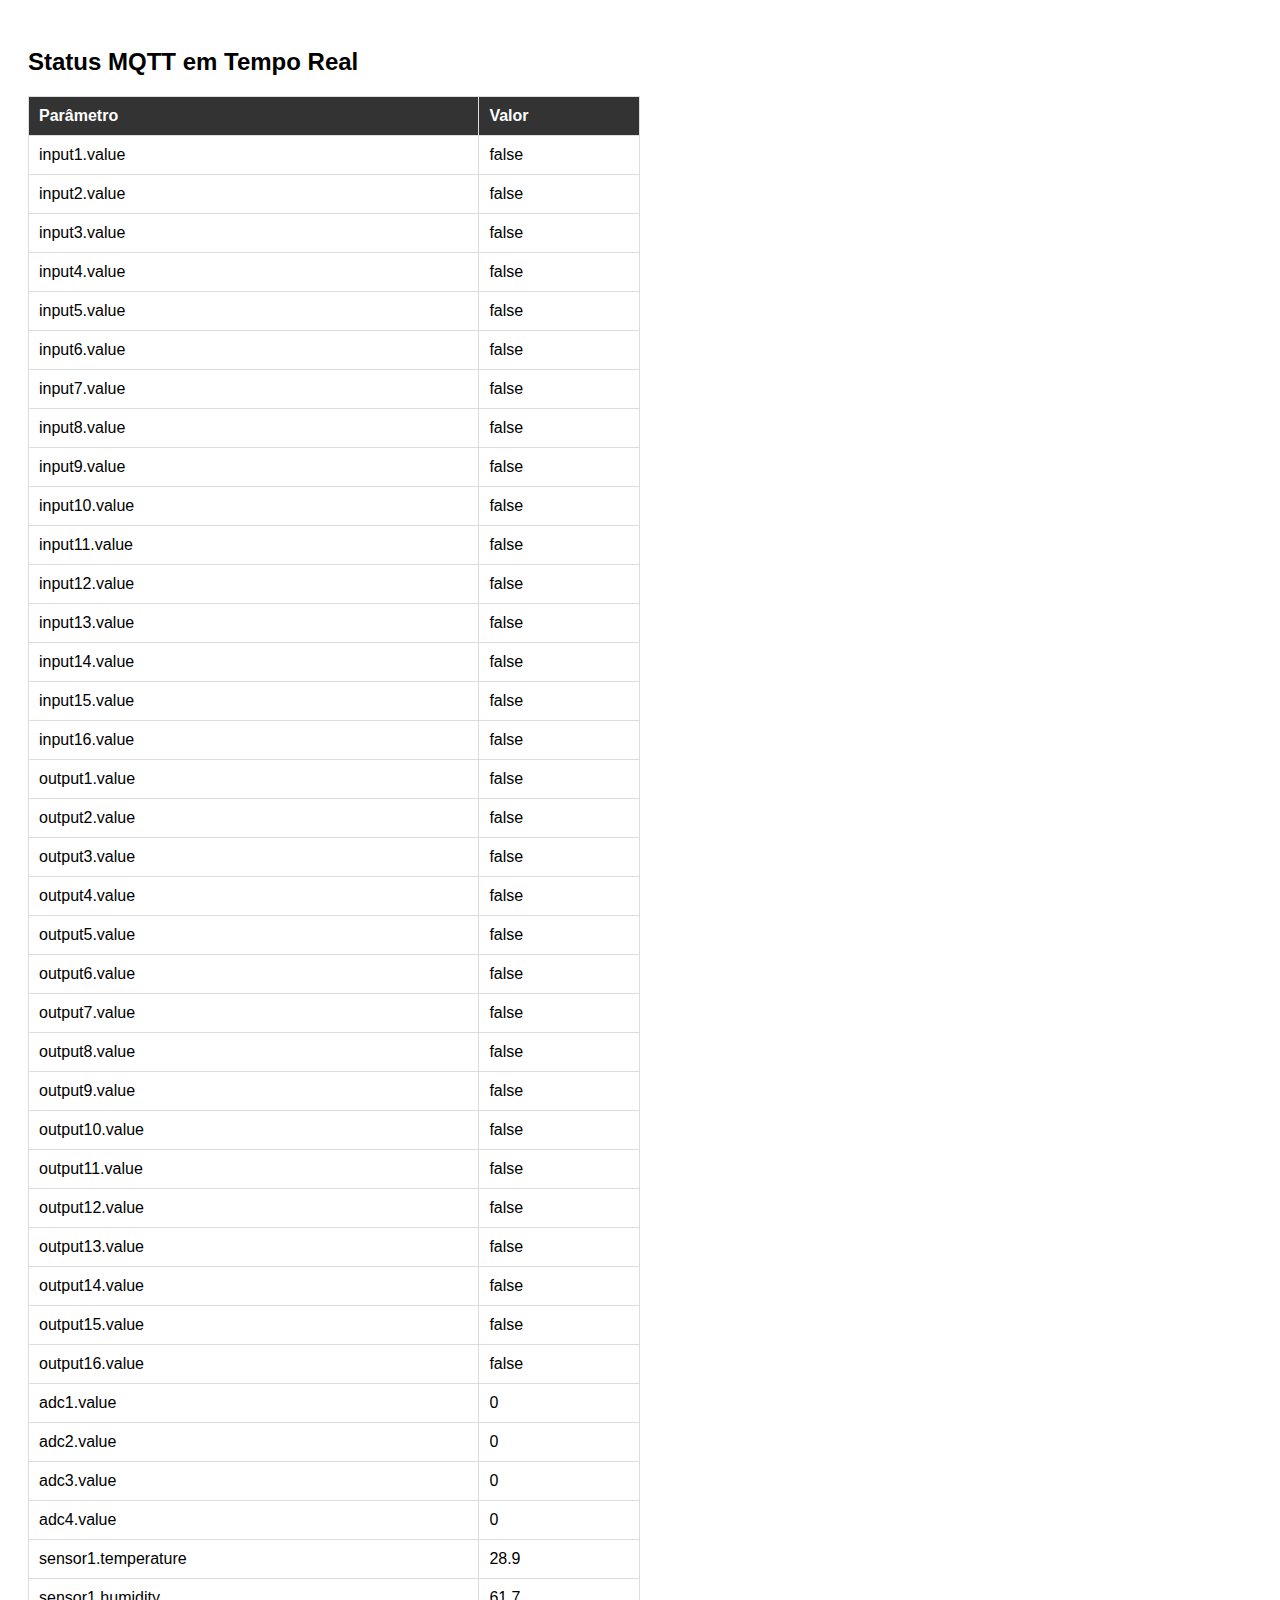
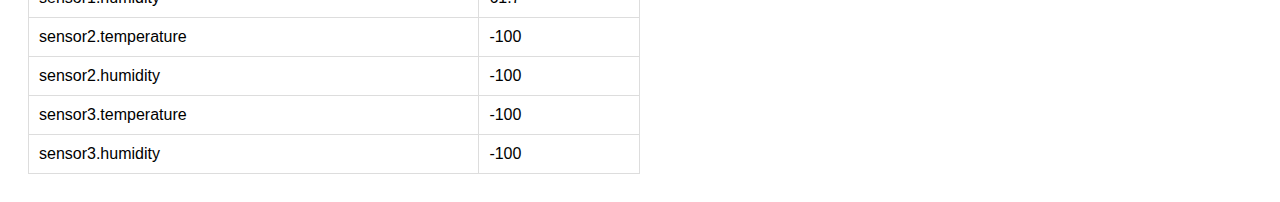
<file: kc868/index.html>
<!-- 
/*******************************************************************************************************/
/*         Este arquivo deve ser copiado no diretorio /var/www/html/Alarme_MQTT/kc868                  */
/*                                    VERSAO  Marco 2025                                               */
/*    Este arquivo  é executado diretamente pelo /Alarme_MQTT/kc868/index.html                         */
/*         Arquivo de obter o status  das entradas e saidas via web da placa kc868-Iluminacao          */
/*     Ele nececita que o arquivo kc868_iluminacao_status.php estaja rodando em bckground              */
/* o Supervisord necessita do arquivo kc868_iluminacao_status.conf no diretorio /etc/supervisor/conf.d */
/*                       https://github.com/Epaminondaslage/Supervisor                                 */
/*******************************************************************************************************/
-->
<!DOCTYPE html>
<html lang="pt-br">
<head>
    <meta charset="UTF-8">
    <title>Status MQTT em Tempo Real</title>
    <style>
        body { font-family: Arial; padding: 20px; }
        table { width: 50%; border-collapse: collapse; }
        th, td { padding: 10px; border: 1px solid #ddd; text-align: left; }
        th { background-color: #333; color: #fff; }
    </style>
</head>
<body>
    <h2>Status MQTT em Tempo Real</h2>
    <table id="statusTable">
        <thead>
            <tr>
                <th>Parâmetro</th>
                <th>Valor</th>
            </tr>
        </thead>
        <tbody></tbody>
    </table>

    <script>
        function atualizarDados() {
            fetch('data.json')
                .then(response => response.json())
                .then(data => {
                    const tbody = document.querySelector('#statusTable tbody');
                    tbody.innerHTML = '';

                    Object.entries(data).forEach(([key, val]) => {
                        if (typeof val === 'object') {
                            Object.entries(val).forEach(([subKey, subVal]) => {
                                const row = document.createElement('tr');
                                row.innerHTML = `<td>${key}.${subKey}</td><td>${subVal}</td>`;
                                tbody.appendChild(row);
                            });
                        } else {
                            const row = document.createElement('tr');
                            row.innerHTML = `<td>${key}</td><td>${val}</td>`;
                            tbody.appendChild(row);
                        }
                    });
                })
                .catch(error => console.error('Erro:', error));
        }

        // Atualiza automaticamente a cada 2 segundos
        setInterval(atualizarDados, 2000);
        atualizarDados();
    </script>
</body>
</html>
</file>
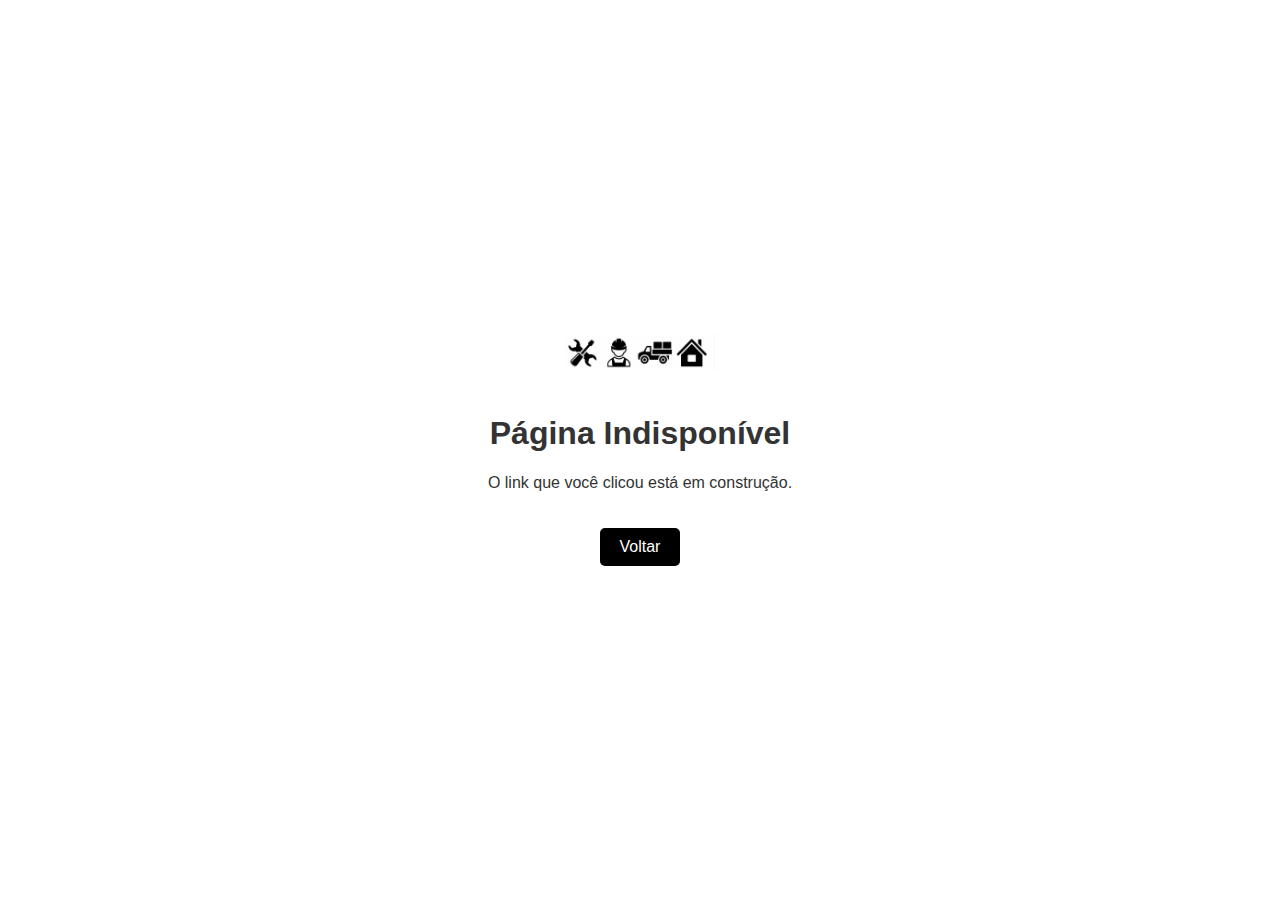
<file: public/indisponivel.html>
<!DOCTYPE html>
<html lang="pt-BR">
<head>
    <meta charset="UTF-8">
    <meta http-equiv="X-UA-Compatible" content="IE=edge">
    <meta name="viewport" content="width=device-width, initial-scale=1.0">
    <title>Página em construção</title>
    <style>
        body {
            font-family: Arial, sans-serif;
            margin: 0;
            padding: 0;
            background-color: #ffffff;
            color: #333;
            display: flex;
            flex-direction: column;
            align-items: center;
            justify-content: center;
            height: 100vh;
            text-align: center;
        }

        .container {
            max-width: 600px;
            padding: 20px;
        }

        .container img {
            width: 150px;
            margin-bottom: 20px;
        }

        .back-button {
            margin-top: 20px;
            padding: 10px 20px;
            background-color: #000;
            color: white;
            border: none;
            cursor: pointer;
            border-radius: 5px;
            font-size: 1em;
        }

        .back-button:hover {
            background-color: #333;
        }
    </style>
</head>
<body>
    <div class="container">
        <img src="../img/construcao.jpg" alt="construcao">
        <h1>Página Indisponível</h1>
        <p>O link que você clicou está em construção.</p>
        <button class="back-button" onclick="window.history.back();">Voltar</button>
    </div>
</body>
</html>
</file>
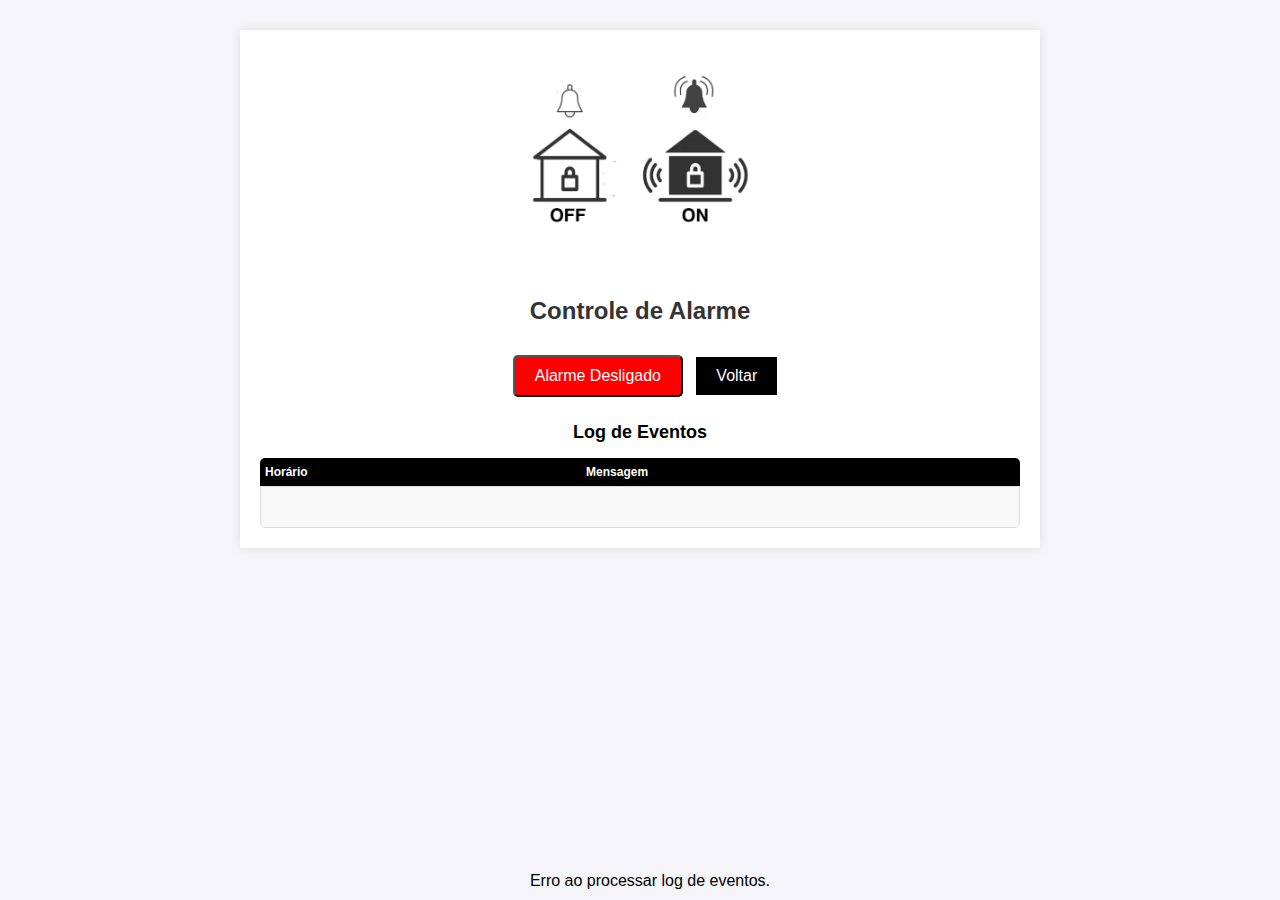
<file: public/status_alarm.html>
<!DOCTYPE html>
<!-- 
****************************************************************************************************
*         Este arquivo deve ser copiado no diretorio /var/www/html/Alarme_MQTT/public              *
*                                    VERSAO 13 de Novembro 2024                                    *
*                  É executado automaticamente  pelo /Alarme_MQTT/public/index.html                *
*                                 Arquivo que o chama  : status_alarm.html                         *
****************************************************************************************************
-->
<html lang="pt-BR">
<head>
    <link rel="icon" href="../favicon.ico" type="image/x-icon">
    <meta charset="UTF-8">
    <meta name="viewport" content="width=device-width, initial-scale=1.0">
    <link rel="stylesheet" href="../css/styles.css">
    <title>Controle de Alarme</title>
</head>
<body>
    <div class="container">
        <header style="text-align: center; padding: 10px;">
            <img src="../img/logo_ativa.jpg" alt="Status do Alarme" style="max-width: 30%; height: auto;">
        </header>
        <h1>Controle de Alarme</h1>
        <button id="toggleAlarm" class="link-button" style="background-color: red;">Alarme Desligado</button>
        <button id="btn-voltar" onclick="history.back()">Voltar</button>
        <h2>Log de Eventos</h2>
        <!-- Cabeçalho da tabela movido para fora do container -->
        <div id="tableHeader">
            <table>
                <thead>
                    <tr>
                        <th>Horário</th>
                        <th>Mensagem</th>
                    </tr>
                </thead>
            </table>
        </div>
        <!-- Container com o corpo da tabela -->
        <div id="logContainer" class="log-container">
            <table>
                <tbody id="logTable"></tbody>
            </table>
        </div>
    </div>
    <div id="footer" style="position: fixed; bottom: 0; width: 100%; background-color: #f4f4f9; padding: 10px; text-align: center;">
        Aguardando ações...
    </div>
    <script src="../js/jquery.js"></script>
    <script src="../js/script_status_alarm.js" defer></script>

</body>
</html>
</file>
<file: css/styles.css>
/****************************************************************************************************
 *         Este arquivo deve ser copiado no diretorio /var/www/html/Alarm_MQTT/css                  *
 *                                    VERSAO 13 de Novembro 2024                                    *
 *              Este css é executado automaticamente  pelo /Alarm_MQTT/public/status_alarm.html     *
 *                  Arquivo de configuração css dos arquivos HTML e PHP                             *
 ****************************************************************************************************/

/* Estilo geral da página */
body {
    font-family: Arial, sans-serif; /* Define a fonte do texto como Arial */
    background-color: #f4f4f9; /* Cor de fundo */
    margin: 0;
    padding: 0;
}
/* Botão voltar */
#btn-voltar {
    background-color: black;
    color: white;
    border: none;
    padding: 10px 20px;
    font-size: 16px;
    cursor: pointer;
}

#btn-voltar:hover {
    background-color: #333;
}

/* Contêiner principal centralizado */
.container {
    width: 80%; /* Reduzindo a largura do contêiner */
    max-width: 800px; /* Limita a largura máxima */
    margin: 30px auto; /* Centraliza horizontalmente */
    text-align: center; /* Centraliza o texto */
    background-color: #fff; /* Fundo branco */
    padding: 20px;
    box-shadow: 0 0 10px rgba(0, 0, 0, 0.1); /* Adiciona uma sombra leve */
    box-sizing: border-box;
    font-size: 12px; /* Ajuste aqui o tamanho da fonte */
}
    
/* Estilo para o cabeçalho principal da página */
h1 {
    text-align: center; /* Centraliza o título */
    color: #333; /* Cor do título */
    margin-bottom: 20px; /* Espaço entre o título e o restante do conteúdo */
}

/* Botão de controle do alarme */
.link-button {
    background-color: #000; 
    color: white; 
    padding: 10px 20px;
    border-radius: 5px; 
    text-decoration: none;
    font-size: 16px;
    margin: 10px;  
}  

/* Cabeçalho da tabela movido para fora do contêiner */
#tableHeader {
    width: 100%; /* Mesma largura da tabela */
    overflow: hidden; /* Remove rolagem desnecessária */
    background-color: #000; /* Fundo preto */
    border-radius: 5px 5px 0 0; /* Bordas arredondadas na parte superior */
}

#tableHeader table {
    width: 100%;
    border-collapse: collapse; /* Remove espaçamento entre as células */
}

#tableHeader th {
    color: white; /* Cor do texto */
    text-align: left; /* Alinha o texto à esquerda */
    padding: 5px; /* Reduz o preenchimento interno */
    height: auto; /* Deixa a altura ser definida automaticamente pelo conteúdo */
    line-height: 1.5; /* Controla o espaçamento vertical do texto */
}

/* Estilo para o contêiner do corpo da tabela */
.log-container {
    width: 100%;
    max-height: 250px; /* Define altura para rolagem */
    overflow-y: auto; /* Habilita rolagem vertical */
    border: 1px solid #ddd; /* Borda fina */
    border-radius: 0 0 5px 5px; /* Bordas arredondadas na parte inferior */
    box-sizing: border-box;
    padding: 20px 10px; /* Aumenta o espaçamento vertical (15px) e mantém o horizontal (10px) */
    background-color: #f9f9f9; /* Fundo claro */
}

.log-container table {
    width: 100%;
    border-collapse: collapse; /* Remove espaçamento entre as células */
}


.log-container td {
    font-size: 12px; /* Tamanho da fonte */
    word-wrap: break-word; /* Permite a quebra de palavras longas */
    overflow-wrap: break-word; /* Compatibilidade com navegadores antigos */
    white-space: normal; /* Permite múltiplas linhas */
    padding: 15px 10px; /* Aumenta o espaçamento vertical (15px) e mantém o horizontal (10px) */
    border-bottom: 1px solid #ddd; /* Linha divisória entre as linhas */
    text-align: left; /* Alinha o texto à esquerda */
    line-height: 1.8; /* Aumenta o espaçamento vertical dentro da linha */
}

/* Estilo para ajustar a tabela em dispositivos menores */
@media (max-width: 768px) {
    .container {
        width: 95%; /* Ajusta a largura para telas médias */
        padding: 10px;
        font-size: 12px; /* Fonte para telas médias */
    }

    #tableHeader th, .log-container td {
        font-size: 8px; /* Reduz o tamanho da fonte */
        padding: 8px; /* Reduz o espaçamento interno */
    }
}

@media (max-width: 480px) {
    .container {
        padding: 5px; /* Reduz o espaçamento interno no contêiner */
        font-size: 10px; /* Fonte para telas pequenas */
    }

    #tableHeader th, .log-container td {
        font-size: 10px; /* Fonte ainda menor para telas pequenas */
        padding: 5px; /* Espaçamento interno reduzido */
    }
}
</file>
